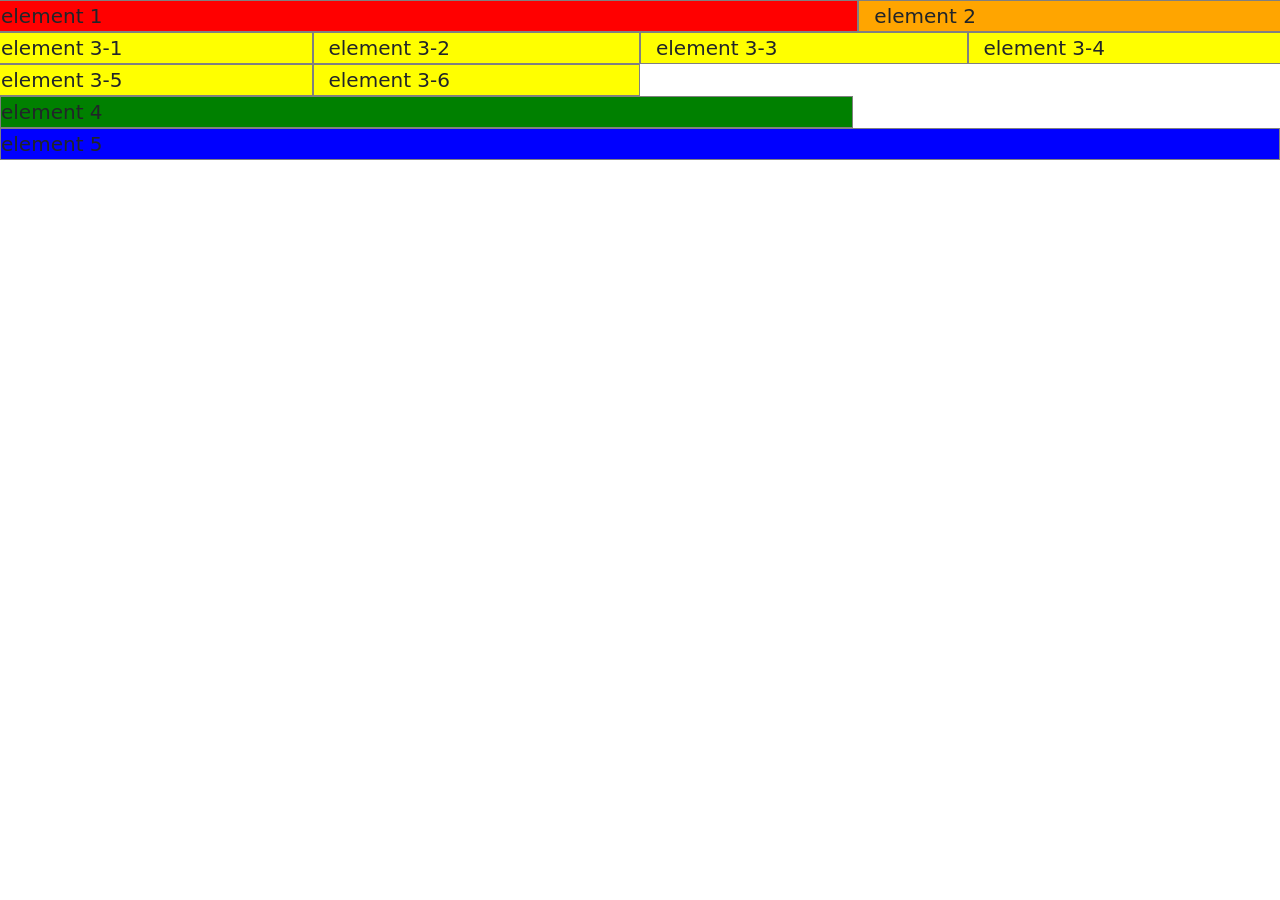
<file: module_2/Bootstrap/Bootstrap_lab1/index.html>
<!DOCTYPE html>
<html lang="en">
<head>
	<meta charset="UTF-8">
	<title>Bootstrap - Lab 1</title>
	<link rel="stylesheet" type="text/css" href="css/style.css"></style>

	<!-- Link hier je bootstrap! -->
<link rel="stylesheet" href="https://cdn.jsdelivr.net/npm/bootstrap@5.2.3/dist/css/bootstrap.min.css">

</head>
<body>
	<div class="row">
		<div id="elem1" class="col-md-12 col-lg-8">element 1</div>
		<div id="elem2" class="col-md-12 col-lg-4">element 2</div>
	</div>

	<div id="sub" class="row">
		<div class="col-12 col-sm-6 col-md-4 col-lg-3">element 3-1</div>
		<div class="col-12 col-sm-6 col-md-4 col-lg-3">element 3-2</div>
		<div class="col-12 col-sm-6 col-md-4 col-lg-3">element 3-3</div>
		<div class="col-12 col-sm-6 col-md-4 col-lg-3">element 3-4</div>
		<div class="col-12 col-sm-6 col-md-4 col-lg-3">element 3-5</div>
		<div class="col-12 col-sm-6 col-md-4 col-lg-3">element 3-6</div>
	</div>

	<div id="elem4" class="col-12 col-sm-4 col-md-6 col-lg-8">element 4</div>
	<div id="elem5" class="col-12 col-sm-6 col-md-8 col-lg-12">element 5</div>
</body>
</html>
</file>
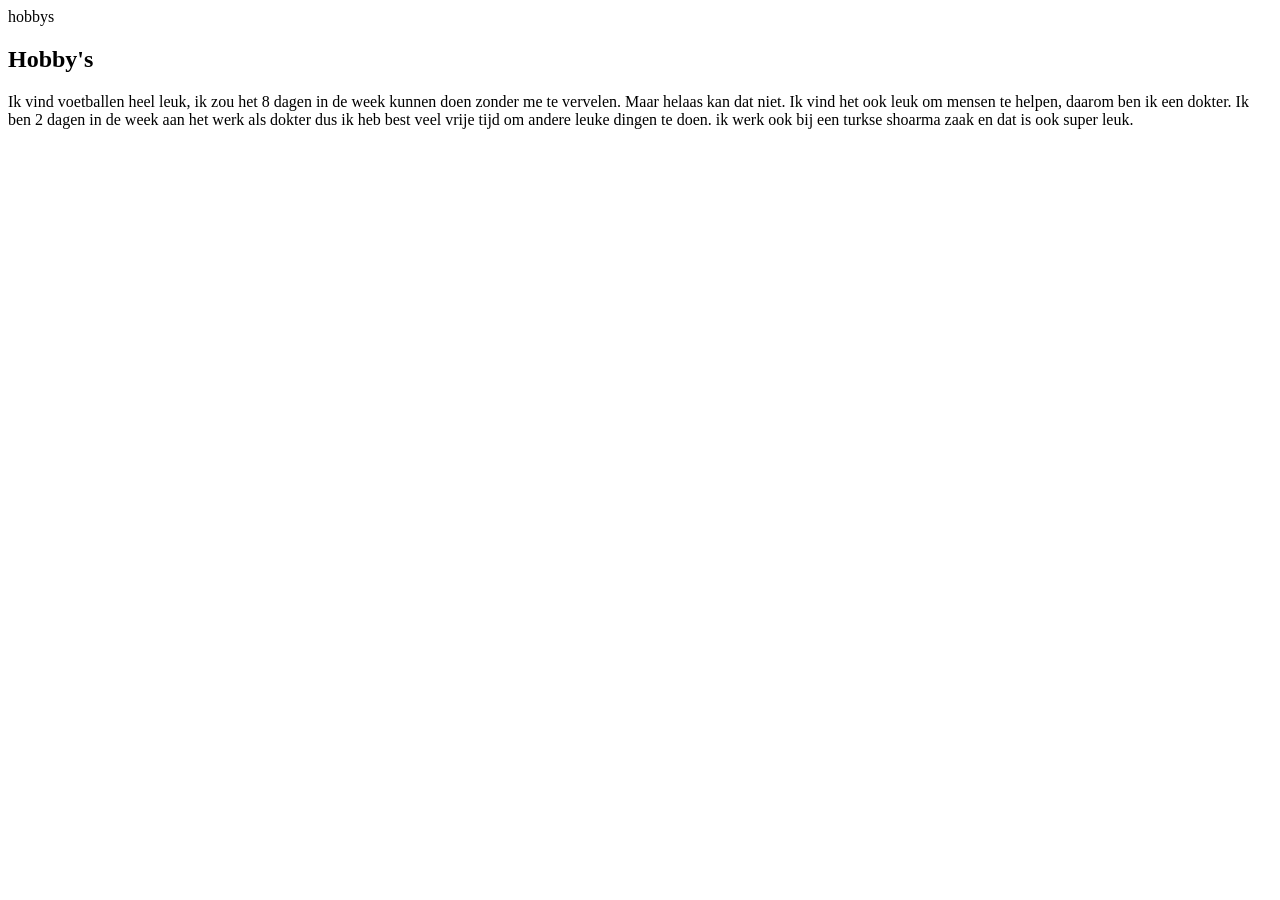
<file: module_1/html-css/hobbys.html>
<!DOCTYPE html>
<html>
<head>hobbys</head>
<h2> Hobby's</h2>
<p> Ik vind voetballen heel leuk, ik zou het 8 dagen in de week kunnen doen zonder me te vervelen. 
Maar helaas kan dat niet. 
Ik vind het ook leuk om mensen te helpen, daarom ben ik een dokter. 
Ik ben 2 dagen in de week aan het werk als dokter dus ik heb best veel vrije tijd om andere leuke dingen te doen.
ik werk ook bij een turkse shoarma zaak en dat is ook super leuk. 
</p>
      </div>




      </html>
</file>
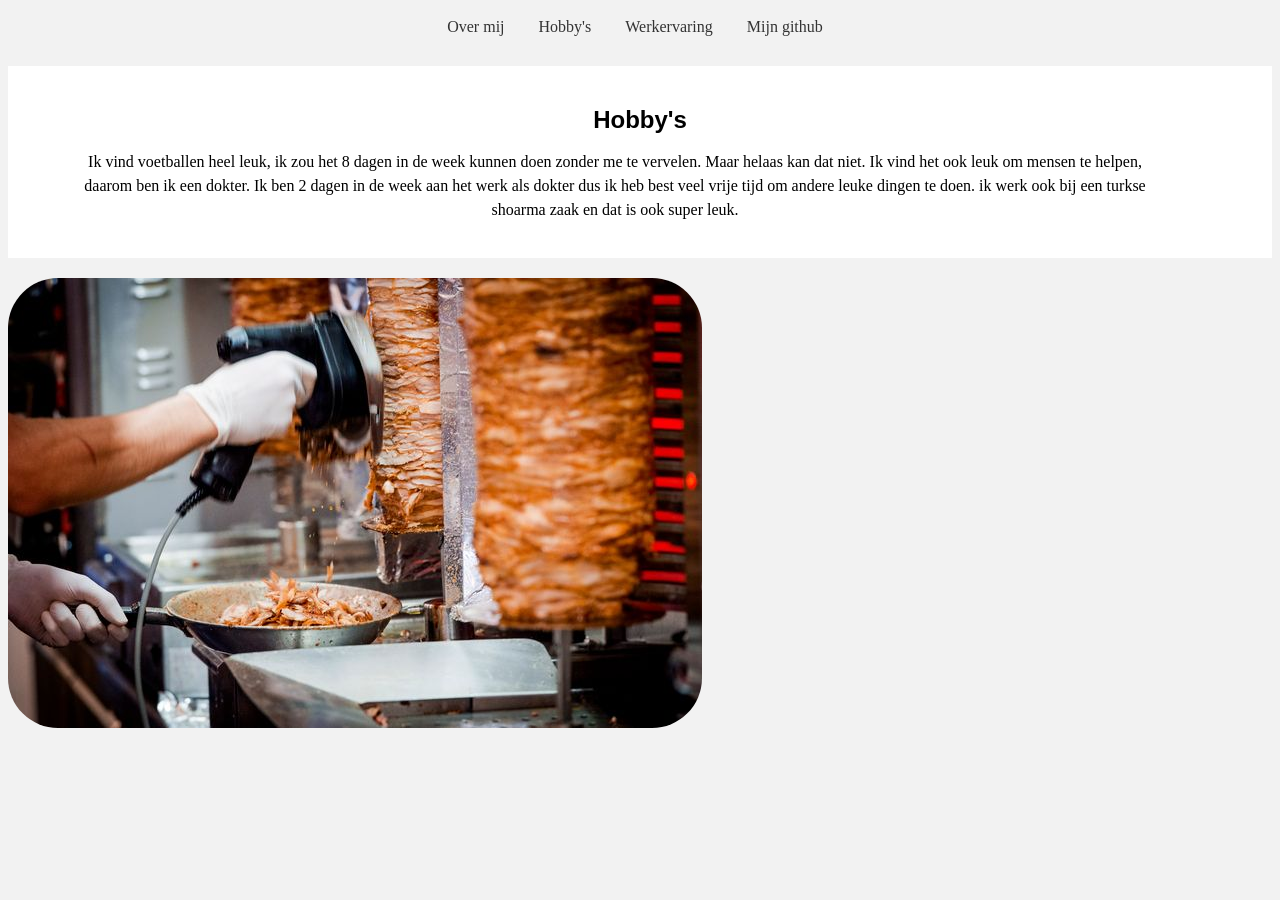
<file: module_1/profiel/hobbys.html>
<!DOCTYPE html>
      <html lang="nl">

      <head>
            <link rel="stylesheet" href="css/profiel.css">
            <title>Hobbys</title>
      </head>

      <body>
            <nav>
                  <a href="index.html">Over mij</a>
                  <a href="hobbys.html">Hobby's</a>
                  <a href="werk.html">Werkervaring</a>
                  <a href="https://github.com/Mo-Kendi" target="_blank"> Mijn github</a>
            </nav>
            <div>
            <h2> Hobby's</h2>
            <p> Ik vind voetballen heel leuk, ik zou het 8 dagen in de week kunnen doen zonder me te vervelen.
                  Maar helaas kan dat niet.
                  Ik vind het ook leuk om mensen te helpen, daarom ben ik een dokter.
                  Ik ben 2 dagen in de week aan het werk als dokter dus ik heb best veel vrije tijd om andere leuke dingen te
                  doen.
                  ik werk ook bij een turkse shoarma zaak en dat is ook super leuk.
            </p>
            </div>

            <img src="sho.png" class="kees4" alt="">
      </body>

      </html>
</file>
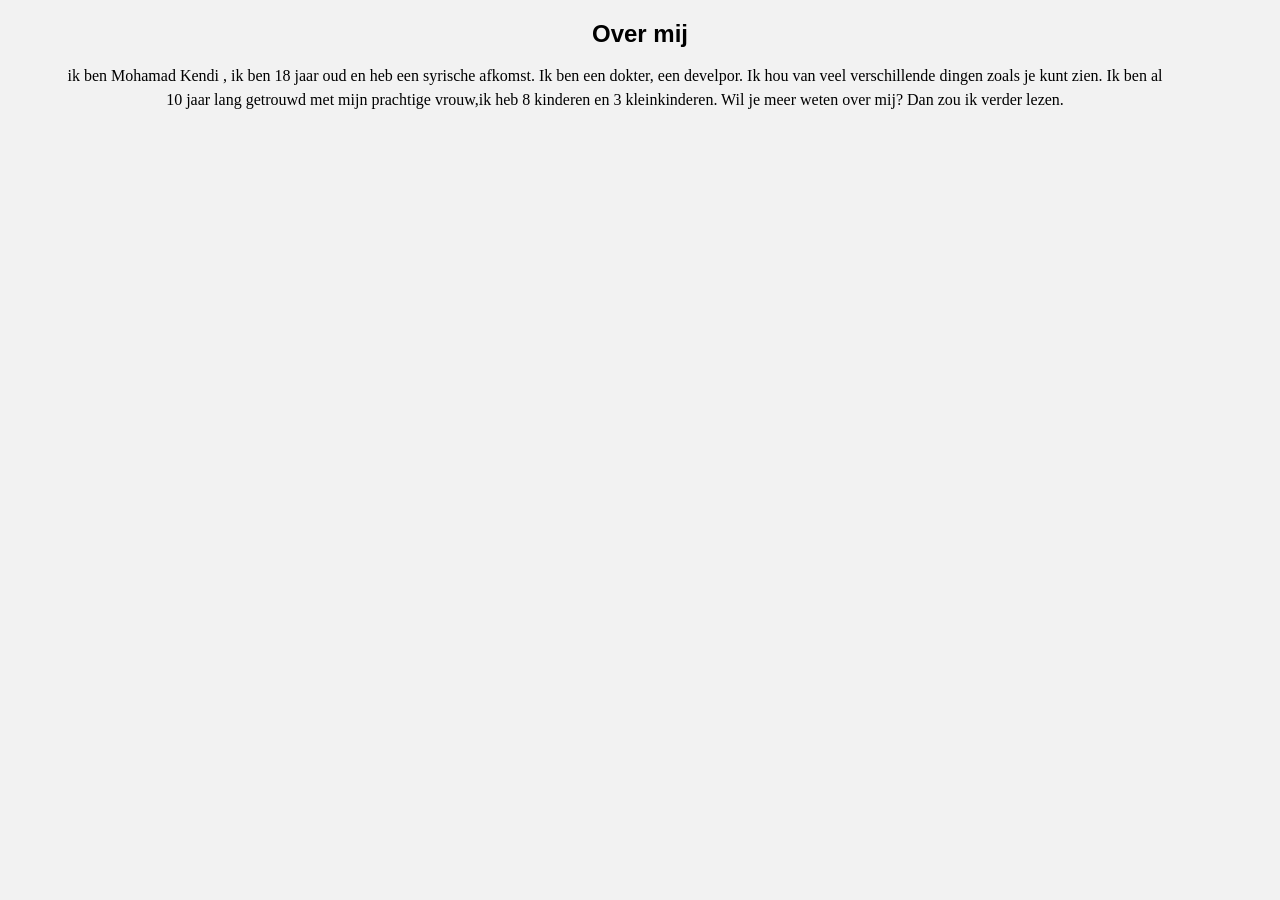
<file: module_1/profiel/overMij.html>
<!DOCTYPE html>
<html>

<head>
    <link rel="stylesheet" href="css/profiel.css">
</head>
<h2> Over mij </h2>
<p> ik ben Mohamad Kendi , ik ben 18 jaar oud en heb een syrische afkomst.
    Ik ben een dokter, een develpor.
    Ik hou van veel verschillende dingen zoals je kunt zien.
    Ik ben al 10 jaar lang getrouwd met mijn prachtige vrouw,ik heb 8 kinderen en 3 kleinkinderen.
    Wil je meer weten over mij?
    Dan zou ik verder lezen.
</p>
</div>

</html>
</file>
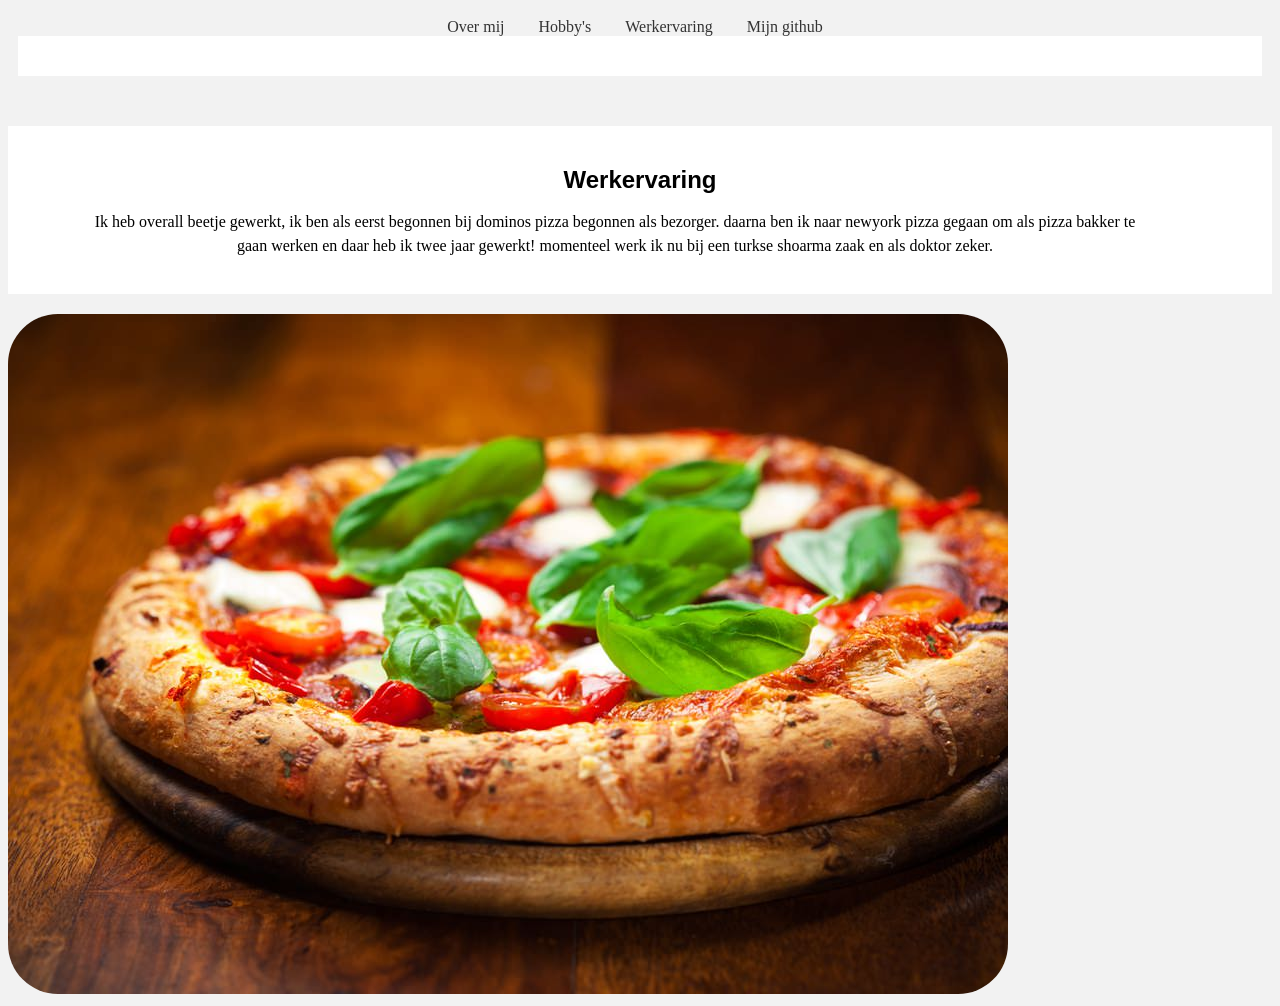
<file: module_1/profiel/werk.html>
<!DOCTYPE html>
<html lang="nl">

<head>
  <link rel="stylesheet" href="css/profiel.css">
  <title>Werk</title>
</head>

<body>
  <nav>
    <a href="index.html">Over mij</a>
    <a href="hobbys.html">Hobby's</a>
    <a href="werk.html">Werkervaring</a>
    <a href="https://github.com/Mo-Kendi" target="_blank"> Mijn github</a>
    <div class="content"></div>
  </nav>

  <div>
    <h2> Werkervaring </h2>
    <p> Ik heb overall beetje gewerkt, ik ben als eerst begonnen bij dominos pizza begonnen als bezorger.
      daarna ben ik naar newyork pizza gegaan om als pizza bakker te gaan werken en daar heb ik twee jaar gewerkt!
      momenteel werk ik nu bij
      een turkse shoarma zaak en als doktor zeker. </p>
  </div>

  <img src="pizza.png" class="kees3" alt="">
</body>





</html>
</file>
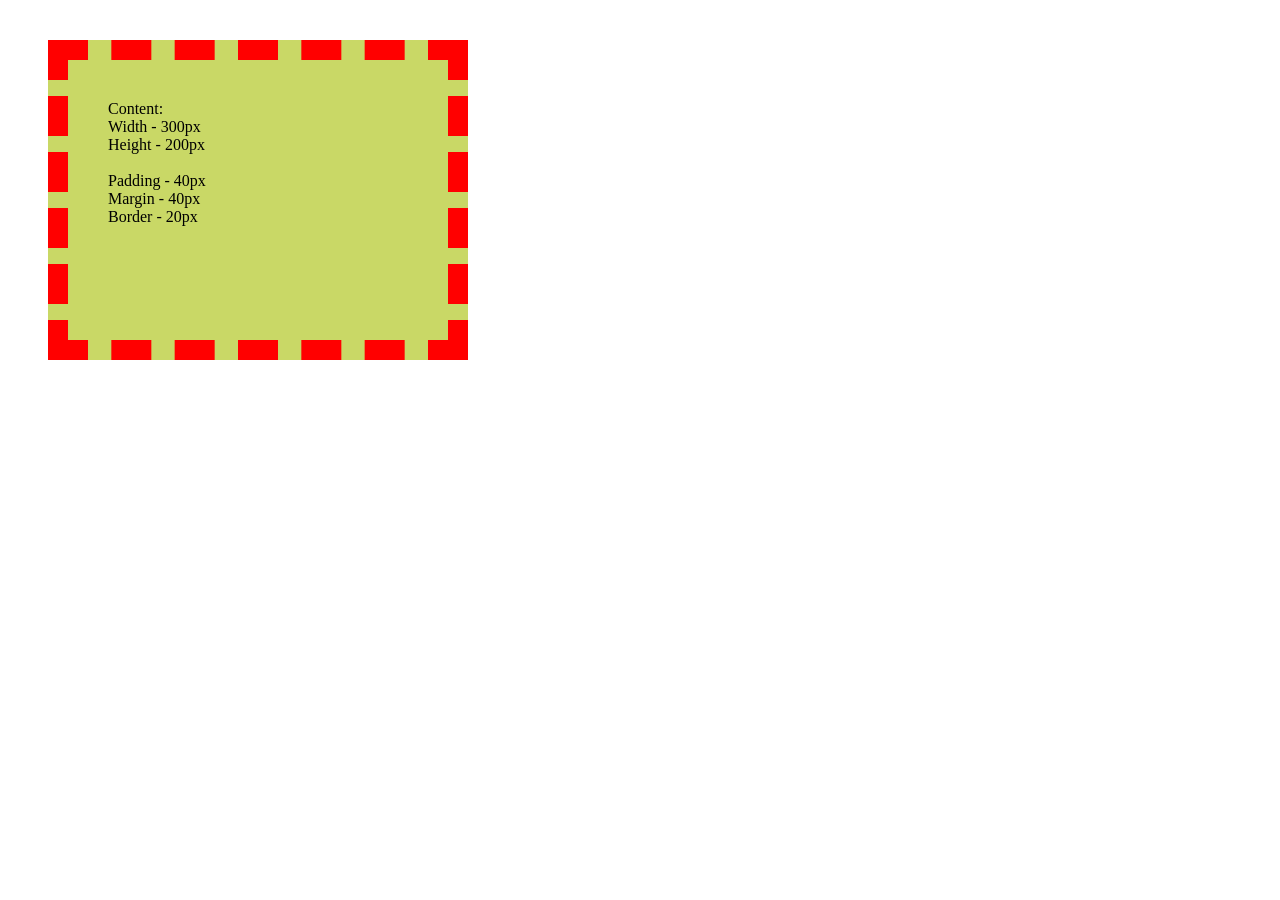
<file: module_1/template-met-css/template.html>
<!DOCTYPE html>

<html lang="nl">

	<head>
		<meta charset="UTF-8">
		<title>Titel van de pagina</title>
		<link rel="stylesheet" href="css/styles.css">
	</head>

	<body>
		<div class="mydiv">
			Content: <br>
			Width - 300px <br>
			Height - 200px <br>
			<br>
			Padding - 40px <br>
			Margin - 40px <br>
			Border - 20px
		</div>
		
	</body>

</html>
</file>
<file: module_2/Bootstrap/Bootstrap_lab1/css/style.css>
html{
	font-family: verdana;
	font-size: 20px;
}
#elem1,#elem2,#elem3,#elem4,#elem5,#sub *{
	border:1px solid grey;
}

#elem1{
	background-color:red;
}
#elem2{
	background-color: orange;
}
#elem4{
	background-color: green;
}
#elem5{
	background-color: blue;
}
#sub *{
	background-color:yellow;
}
</file>
<file: module_1/profiel/css/profiel.css>
.kees1{
    margin: 100px;
    width: 260px;
    border-radius: 50px;
}    

.kees2{
  margin: 100px;
  width: 200px;
  border-radius: 50px;
}

.kees3{
  border-radius: 50px;
}
.kees4{
  border-radius: 50px;
}



body {
    background-color: #f2f2f2;
  }
  header {
    background-color: #333;
    color: white;
    padding: 20px;
  }
  
  nav {
    text-align: center;
    background-color: #f2f2f2;
    padding: 10px;
    margin-bottom: 20px;
  }
  
  nav a {
    text-decoration: none;
    color: #333;
    padding: 10px;
    margin-right: 10px;
  }
  
  nav a:hover {
    background-color: #333;
    color: white;
  }
  div {
    background-color: white;
    padding: 20px;
    margin-bottom: 20px;
  }
  
  h1, h2 {
    font-family: 'Arial', sans-serif;
    margin-bottom: 10px;
    text-align: center;
  }

  p {
    line-height: 1.5;
    margin-left: 50px;
    margin-right: 100px;
    text-align: center;
  }
    
  .footer {
  position: sticky;
  top: 100%;
    background-color: #333;
    padding: 20px;
    text-align: center;
  }
</file>
<file: module_1/template-met-css/css/styles.css>
.mydiv {
    border: 20px outset red;
    background-color: rgb(201, 216, 102);
    width: 300px;
    height: 200px;
    padding: 40px;
    margin: 40px;
    border-style: dashed;
}
</file>
